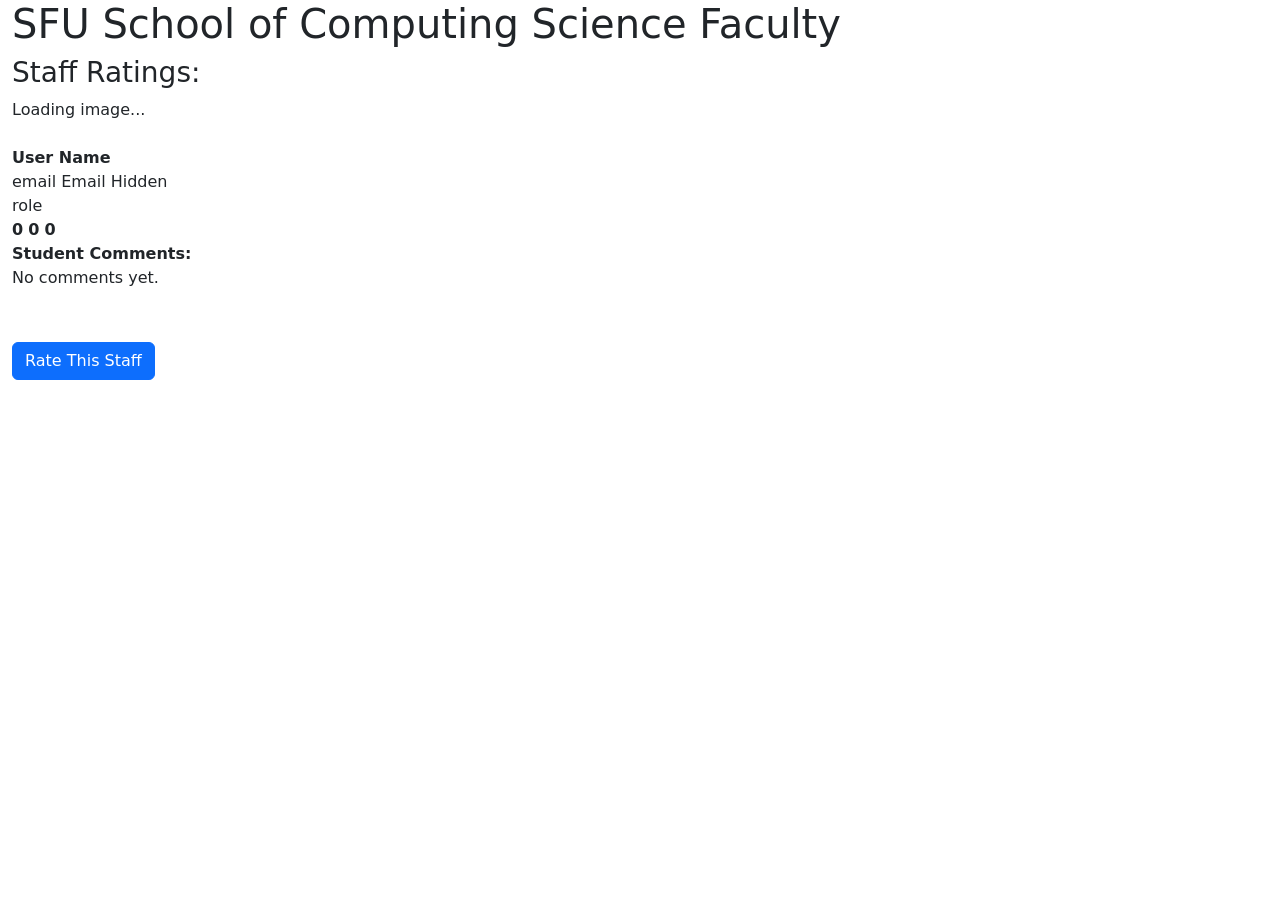
<file: src/main/resources/templates/users/showAll.html>
<!DOCTYPE html>
<html lang="en" xmlns:th="http://www.thymeleaf.org">
    
<head>
    <meta charset="UTF-8">
    <meta name="viewport" content="width=device-width, initial-scale=1.0">
    <title>Document</title>
    <link rel="stylesheet" href="https://cdn.jsdelivr.net/npm/bootstrap@5.3.0/dist/css/bootstrap.min.css">
    <link rel="stylesheet" th:href="@{/styles.css}">
</head>

<body>
    <main class = "container-fluid">

        <h1>SFU School of Computing Science Faculty</h1>
        <h3>Staff Ratings:</h3>

        <div class="users-grid">    
            <div th:each="user : ${users}" class="user-card">

                <div class="user-info-container">
                    <div th:if="${user.imgLink != ''}" class="user-avatar-wrap loading">
                        <div class="user-avatar-loading">Loading image...</div>
                        <img th:src="${user.imgLink}" th:alt="${user.name}" class="user-avatar" onload="this.parentElement.classList.remove('loading'); this.parentElement.classList.add('loaded');" onerror="this.parentElement.classList.remove('loading'); this.parentElement.classList.add('loaded');"/>
                    </div>
                
                    <div class="user-info">
                        <strong th:text="${user.name}">User Name</strong><br/>
                        <span th:switch="${#strings.contains(user.mail, '@')}">
                        <span th:case="true" th:text="${user.mail}">email</span>
                        <span th:case="false">Email Hidden</span>
                        </span> <br>
                        <span th:text="${user.roleType}">role</span>
                    </div>
                </div>

                
                <div class="user-ratings">
                    <strong th:text="${user.knowledgeableScore == 0} ? 'Knowledge: N/A' : 'Knowledgeable: ' + user.knowledgeableScore">0</strong>
                    <strong th:text="${user.niceness == 0} ? 'Niceness: N/A' : 'Niceness: ' + user.niceness">0</strong>
                    <strong th:text="${user.clarity == 0} ? 'Clarity: N/A' : 'Clarity: ' + user.clarity">0</strong>
                </div>  
                
                <div class="comments-box" style="height: 100px; overflow-y: auto;">
                    <strong>Student Comments:</strong>
                    
                    <div th:if="${#lists.isEmpty(comments)}">
                        <p>No comments yet.</p>
                    </div>


                    <div th:each="comment : ${comments}">
                        <p th:if="${comment.userId == user.uid}"
                        th:text="${comment.text}">
                        </p>
                    </div>
                    
                </div>

                <button class="btn btn-primary">Rate This Staff</button>
            </div>
        </div>

    </main>
</body>

</html>
</file>
